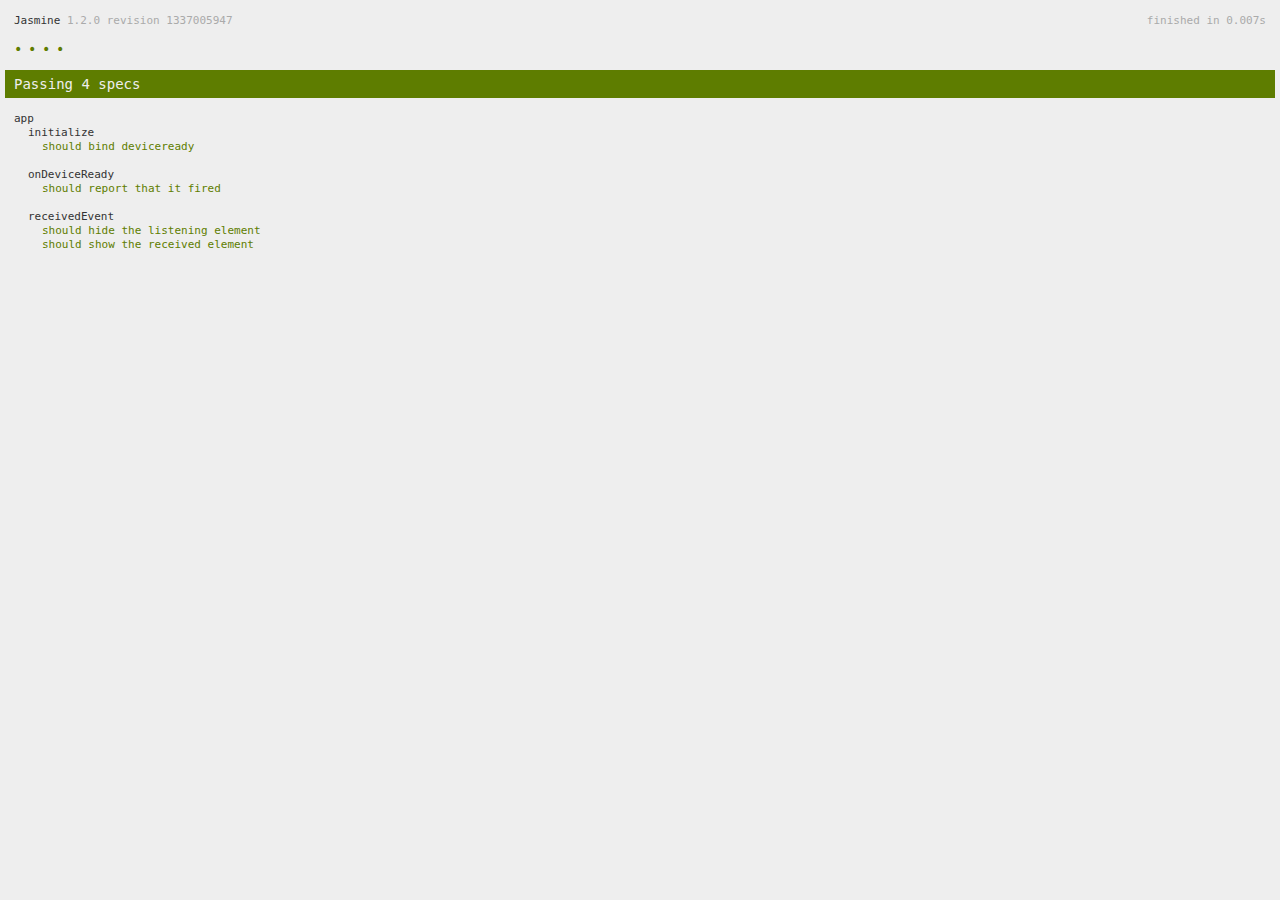
<file: www/spec.html>
<!DOCTYPE html>
<!--
    Licensed to the Apache Software Foundation (ASF) under one
    or more contributor license agreements.  See the NOTICE file
    distributed with this work for additional information
    regarding copyright ownership.  The ASF licenses this file
    to you under the Apache License, Version 2.0 (the
    "License"); you may not use this file except in compliance
    with the License.  You may obtain a copy of the License at

    http://www.apache.org/licenses/LICENSE-2.0

    Unless required by applicable law or agreed to in writing,
    software distributed under the License is distributed on an
    "AS IS" BASIS, WITHOUT WARRANTIES OR CONDITIONS OF ANY
     KIND, either express or implied.  See the License for the
    specific language governing permissions and limitations
    under the License.
-->
<html>
    <head>
        <title>Jasmine Spec Runner</title>

        <!-- jasmine source -->
        <link rel="shortcut icon" type="image/png" href="spec/lib/jasmine-1.2.0/jasmine_favicon.png">
        <link rel="stylesheet" type="text/css" href="spec/lib/jasmine-1.2.0/jasmine.css">
        <script type="text/javascript" src="spec/lib/jasmine-1.2.0/jasmine.js"></script>
        <script type="text/javascript" src="spec/lib/jasmine-1.2.0/jasmine-html.js"></script>

        <!-- include source files here... -->
        <script type="text/javascript" src="js/index.js"></script>

        <!-- include spec files here... -->
        <script type="text/javascript" src="spec/helper.js"></script>
        <script type="text/javascript" src="spec/index.js"></script>

        <script type="text/javascript">
            (function() {
                var jasmineEnv = jasmine.getEnv();
                jasmineEnv.updateInterval = 1000;

                var htmlReporter = new jasmine.HtmlReporter();

                jasmineEnv.addReporter(htmlReporter);

                jasmineEnv.specFilter = function(spec) {
                    return htmlReporter.specFilter(spec);
                };

                var currentWindowOnload = window.onload;

                window.onload = function() {
                    if (currentWindowOnload) {
                        currentWindowOnload();
                    }
                    execJasmine();
                };

                function execJasmine() {
                    jasmineEnv.execute();
                }
            })();
        </script>
    </head>
    <body>
        <div id="stage" style="display:none;"></div>
    </body>
</html>
</file>
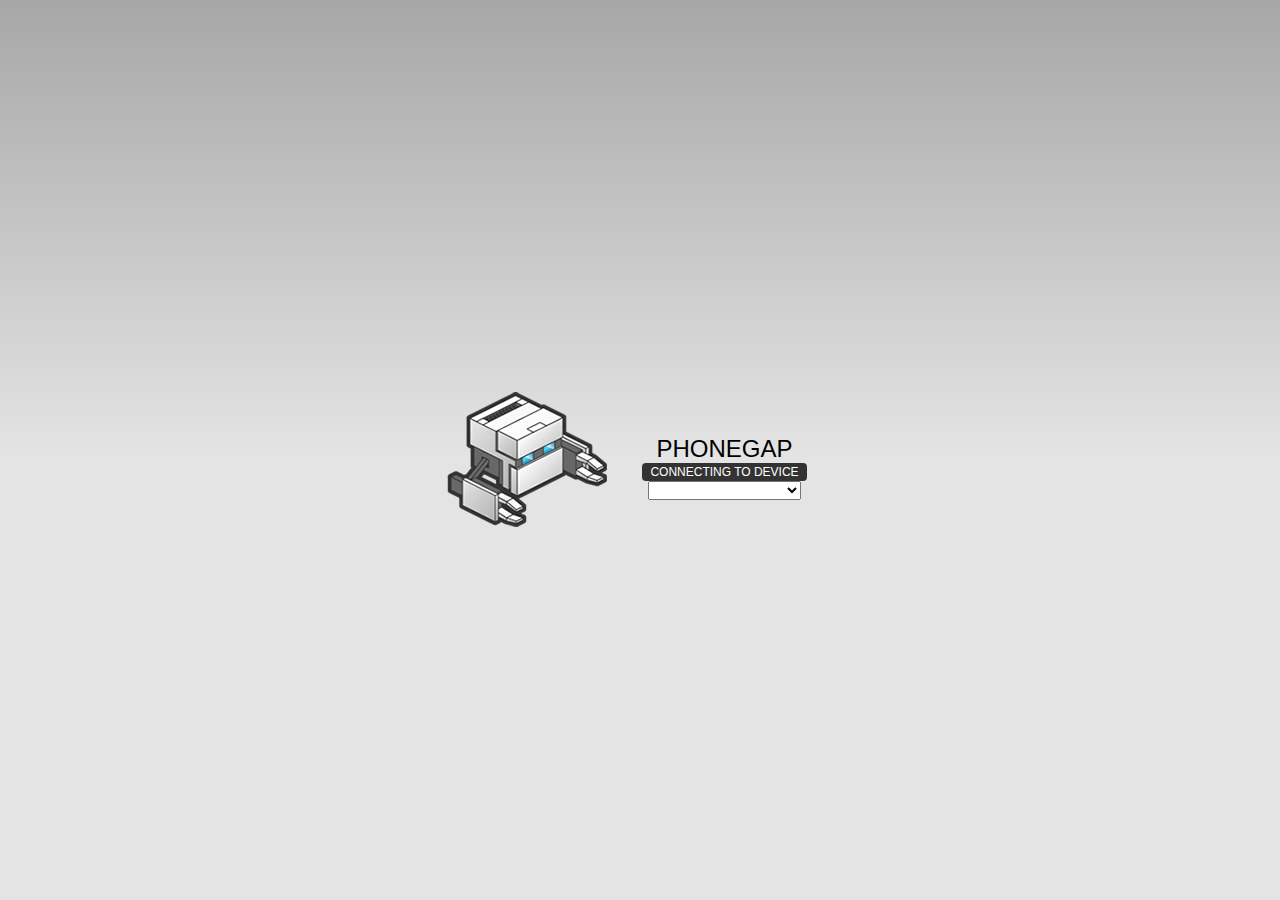
<file: www/tipos.html>
<!DOCTYPE html>
<!--
    Licensed to the Apache Software Foundation (ASF) under one
    or more contributor license agreements.  See the NOTICE file
    distributed with this work for additional information
    regarding copyright ownership.  The ASF licenses this file
    to you under the Apache License, Version 2.0 (the
    "License"); you may not use this file except in compliance
    with the License.  You may obtain a copy of the License at

    http://www.apache.org/licenses/LICENSE-2.0

    Unless required by applicable law or agreed to in writing,
    software distributed under the License is distributed on an
    "AS IS" BASIS, WITHOUT WARRANTIES OR CONDITIONS OF ANY
     KIND, either express or implied.  See the License for the
    specific language governing permissions and limitations
    under the License.
-->
<html>
    <head>
        <meta charset="utf-8" />
        
        <link rel="stylesheet" type="text/css" href="css/index.css" />
		  <link rel="stylesheet" type="text/css" href="css/jquery.mobile.custom.structure.css" />
		    <link rel="stylesheet" type="text/css" href="css/jquery.mobile.custom.theme.css" />
        <title>Hello World</title>
    </head>
    <body>
        <div class="app">
            <h1>PhoneGap</h1>
            <div id="deviceready" class="blink">
                <p class="event listening">Connecting to Device</p>
                <p class="event received">Device is Ready</p>
            </div>
			<div class="inputwrapper animate1 bounceIn">
			<select style='width:153px !important' data-id='selectTipo'></select>
			 </div>
        </div>
         </body>
</html>
        <script type="text/javascript" src="js/index.js"></script>
        <script type="text/javascript" src="js/jquery-1.9.1.min.js"></script>
		<script type="text/javascript" src="js/jquery.mobile.custom.js"></script>
		<script type="text/javascript">
            
       
    $(document).ready(function(){
	$.ajax({
        url: "http://www.superclipping.com.br/Noticias/GetTiposMidias",
        type: "Get",
		async:false,
        success: function (result) {

            for (var i = 0; result.length > i; i++) {
			
              $("[data-id=selectTipo]").append(
                            $('<option>', { value: result[i].id }).text(result[i].tipo_midia)
                          )

                   }
			   
            
}
});}
       
</script>
</file>
<file: www/spec/lib/jasmine-1.2.0/jasmine.css>
body { background-color: #eeeeee; padding: 0; margin: 5px; overflow-y: scroll; }

#HTMLReporter { font-size: 11px; font-family: Monaco, "Lucida Console", monospace; line-height: 14px; color: #333333; }
#HTMLReporter a { text-decoration: none; }
#HTMLReporter a:hover { text-decoration: underline; }
#HTMLReporter p, #HTMLReporter h1, #HTMLReporter h2, #HTMLReporter h3, #HTMLReporter h4, #HTMLReporter h5, #HTMLReporter h6 { margin: 0; line-height: 14px; }
#HTMLReporter .banner, #HTMLReporter .symbolSummary, #HTMLReporter .summary, #HTMLReporter .resultMessage, #HTMLReporter .specDetail .description, #HTMLReporter .alert .bar, #HTMLReporter .stackTrace { padding-left: 9px; padding-right: 9px; }
#HTMLReporter #jasmine_content { position: fixed; right: 100%; }
#HTMLReporter .version { color: #aaaaaa; }
#HTMLReporter .banner { margin-top: 14px; }
#HTMLReporter .duration { color: #aaaaaa; float: right; }
#HTMLReporter .symbolSummary { overflow: hidden; *zoom: 1; margin: 14px 0; }
#HTMLReporter .symbolSummary li { display: block; float: left; height: 7px; width: 14px; margin-bottom: 7px; font-size: 16px; }
#HTMLReporter .symbolSummary li.passed { font-size: 14px; }
#HTMLReporter .symbolSummary li.passed:before { color: #5e7d00; content: "\02022"; }
#HTMLReporter .symbolSummary li.failed { line-height: 9px; }
#HTMLReporter .symbolSummary li.failed:before { color: #b03911; content: "x"; font-weight: bold; margin-left: -1px; }
#HTMLReporter .symbolSummary li.skipped { font-size: 14px; }
#HTMLReporter .symbolSummary li.skipped:before { color: #bababa; content: "\02022"; }
#HTMLReporter .symbolSummary li.pending { line-height: 11px; }
#HTMLReporter .symbolSummary li.pending:before { color: #aaaaaa; content: "-"; }
#HTMLReporter .bar { line-height: 28px; font-size: 14px; display: block; color: #eee; }
#HTMLReporter .runningAlert { background-color: #666666; }
#HTMLReporter .skippedAlert { background-color: #aaaaaa; }
#HTMLReporter .skippedAlert:first-child { background-color: #333333; }
#HTMLReporter .skippedAlert:hover { text-decoration: none; color: white; text-decoration: underline; }
#HTMLReporter .passingAlert { background-color: #a6b779; }
#HTMLReporter .passingAlert:first-child { background-color: #5e7d00; }
#HTMLReporter .failingAlert { background-color: #cf867e; }
#HTMLReporter .failingAlert:first-child { background-color: #b03911; }
#HTMLReporter .results { margin-top: 14px; }
#HTMLReporter #details { display: none; }
#HTMLReporter .resultsMenu, #HTMLReporter .resultsMenu a { background-color: #fff; color: #333333; }
#HTMLReporter.showDetails .summaryMenuItem { font-weight: normal; text-decoration: inherit; }
#HTMLReporter.showDetails .summaryMenuItem:hover { text-decoration: underline; }
#HTMLReporter.showDetails .detailsMenuItem { font-weight: bold; text-decoration: underline; }
#HTMLReporter.showDetails .summary { display: none; }
#HTMLReporter.showDetails #details { display: block; }
#HTMLReporter .summaryMenuItem { font-weight: bold; text-decoration: underline; }
#HTMLReporter .summary { margin-top: 14px; }
#HTMLReporter .summary .suite .suite, #HTMLReporter .summary .specSummary { margin-left: 14px; }
#HTMLReporter .summary .specSummary.passed a { color: #5e7d00; }
#HTMLReporter .summary .specSummary.failed a { color: #b03911; }
#HTMLReporter .description + .suite { margin-top: 0; }
#HTMLReporter .suite { margin-top: 14px; }
#HTMLReporter .suite a { color: #333333; }
#HTMLReporter #details .specDetail { margin-bottom: 28px; }
#HTMLReporter #details .specDetail .description { display: block; color: white; background-color: #b03911; }
#HTMLReporter .resultMessage { padding-top: 14px; color: #333333; }
#HTMLReporter .resultMessage span.result { display: block; }
#HTMLReporter .stackTrace { margin: 5px 0 0 0; max-height: 224px; overflow: auto; line-height: 18px; color: #666666; border: 1px solid #ddd; background: white; white-space: pre; }

#TrivialReporter { padding: 8px 13px; position: absolute; top: 0; bottom: 0; left: 0; right: 0; overflow-y: scroll; background-color: white; font-family: "Helvetica Neue Light", "Lucida Grande", "Calibri", "Arial", sans-serif; /*.resultMessage {*/ /*white-space: pre;*/ /*}*/ }
#TrivialReporter a:visited, #TrivialReporter a { color: #303; }
#TrivialReporter a:hover, #TrivialReporter a:active { color: blue; }
#TrivialReporter .run_spec { float: right; padding-right: 5px; font-size: .8em; text-decoration: none; }
#TrivialReporter .banner { color: #303; background-color: #fef; padding: 5px; }
#TrivialReporter .logo { float: left; font-size: 1.1em; padding-left: 5px; }
#TrivialReporter .logo .version { font-size: .6em; padding-left: 1em; }
#TrivialReporter .runner.running { background-color: yellow; }
#TrivialReporter .options { text-align: right; font-size: .8em; }
#TrivialReporter .suite { border: 1px outset gray; margin: 5px 0; padding-left: 1em; }
#TrivialReporter .suite .suite { margin: 5px; }
#TrivialReporter .suite.passed { background-color: #dfd; }
#TrivialReporter .suite.failed { background-color: #fdd; }
#TrivialReporter .spec { margin: 5px; padding-left: 1em; clear: both; }
#TrivialReporter .spec.failed, #TrivialReporter .spec.passed, #TrivialReporter .spec.skipped { padding-bottom: 5px; border: 1px solid gray; }
#TrivialReporter .spec.failed { background-color: #fbb; border-color: red; }
#TrivialReporter .spec.passed { background-color: #bfb; border-color: green; }
#TrivialReporter .spec.skipped { background-color: #bbb; }
#TrivialReporter .messages { border-left: 1px dashed gray; padding-left: 1em; padding-right: 1em; }
#TrivialReporter .passed { background-color: #cfc; display: none; }
#TrivialReporter .failed { background-color: #fbb; }
#TrivialReporter .skipped { color: #777; background-color: #eee; display: none; }
#TrivialReporter .resultMessage span.result { display: block; line-height: 2em; color: black; }
#TrivialReporter .resultMessage .mismatch { color: black; }
#TrivialReporter .stackTrace { white-space: pre; font-size: .8em; margin-left: 10px; max-height: 5em; overflow: auto; border: 1px inset red; padding: 1em; background: #eef; }
#TrivialReporter .finished-at { padding-left: 1em; font-size: .6em; }
#TrivialReporter.show-passed .passed, #TrivialReporter.show-skipped .skipped { display: block; }
#TrivialReporter #jasmine_content { position: fixed; right: 100%; }
#TrivialReporter .runner { border: 1px solid gray; display: block; margin: 5px 0; padding: 2px 0 2px 10px; }
</file>
<file: www/css/index.css>
/*
 * Licensed to the Apache Software Foundation (ASF) under one
 * or more contributor license agreements.  See the NOTICE file
 * distributed with this work for additional information
 * regarding copyright ownership.  The ASF licenses this file
 * to you under the Apache License, Version 2.0 (the
 * "License"); you may not use this file except in compliance
 * with the License.  You may obtain a copy of the License at
 *
 * http://www.apache.org/licenses/LICENSE-2.0
 *
 * Unless required by applicable law or agreed to in writing,
 * software distributed under the License is distributed on an
 * "AS IS" BASIS, WITHOUT WARRANTIES OR CONDITIONS OF ANY
 * KIND, either express or implied.  See the License for the
 * specific language governing permissions and limitations
 * under the License.
 */
* {
    -webkit-tap-highlight-color: rgba(0,0,0,0); /* make transparent link selection, adjust last value opacity 0 to 1.0 */
}

body {
    -webkit-touch-callout: none;                /* prevent callout to copy image, etc when tap to hold */
    -webkit-text-size-adjust: none;             /* prevent webkit from resizing text to fit */
    -webkit-user-select: none;                  /* prevent copy paste, to allow, change 'none' to 'text' */
    background-color:#E4E4E4;
    background-image:linear-gradient(top, #A7A7A7 0%, #E4E4E4 51%);
    background-image:-webkit-linear-gradient(top, #A7A7A7 0%, #E4E4E4 51%);
    background-image:-ms-linear-gradient(top, #A7A7A7 0%, #E4E4E4 51%);
    background-image:-webkit-gradient(
        linear,
        left top,
        left bottom,
        color-stop(0, #A7A7A7),
        color-stop(0.51, #E4E4E4)
    );
    background-attachment:fixed;
    font-family:'HelveticaNeue-Light', 'HelveticaNeue', Helvetica, Arial, sans-serif;
    font-size:12px;
    height:100%;
    margin:0px;
    padding:0px;
    text-transform:uppercase;
    width:100%;
}

/* Portrait layout (default) */
.app {
    background:url(../img/logo.png) no-repeat center top; /* 170px x 200px */
    position:absolute;             /* position in the center of the screen */
    left:50%;
    top:50%;
    height:50px;                   /* text area height */
    width:225px;                   /* text area width */
    text-align:center;
    padding:180px 0px 0px 0px;     /* image height is 200px (bottom 20px are overlapped with text) */
    margin:-115px 0px 0px -112px;  /* offset vertical: half of image height and text area height */
                                   /* offset horizontal: half of text area width */
}

/* Landscape layout (with min-width) */
@media screen and (min-aspect-ratio: 1/1) and (min-width:400px) {
    .app {
        background-position:left center;
        padding:75px 0px 75px 170px;  /* padding-top + padding-bottom + text area = image height */
        margin:-90px 0px 0px -198px;  /* offset vertical: half of image height */
                                      /* offset horizontal: half of image width and text area width */
    }
}

h1 {
    font-size:24px;
    font-weight:normal;
    margin:0px;
    overflow:visible;
    padding:0px;
    text-align:center;
}

.event {
    border-radius:4px;
    -webkit-border-radius:4px;
    color:#FFFFFF;
    font-size:12px;
    margin:0px 30px;
    padding:2px 0px;
}

.event.listening {
    background-color:#333333;
    display:block;
}

.event.received {
    background-color:#4B946A;
    display:none;
}

@keyframes fade {
    from { opacity: 1.0; }
    50% { opacity: 0.4; }
    to { opacity: 1.0; }
}
 
@-webkit-keyframes fade {
    from { opacity: 1.0; }
    50% { opacity: 0.4; }
    to { opacity: 1.0; }
}
 
.blink {
    animation:fade 3000ms infinite;
    -webkit-animation:fade 3000ms infinite;
}
</file>
